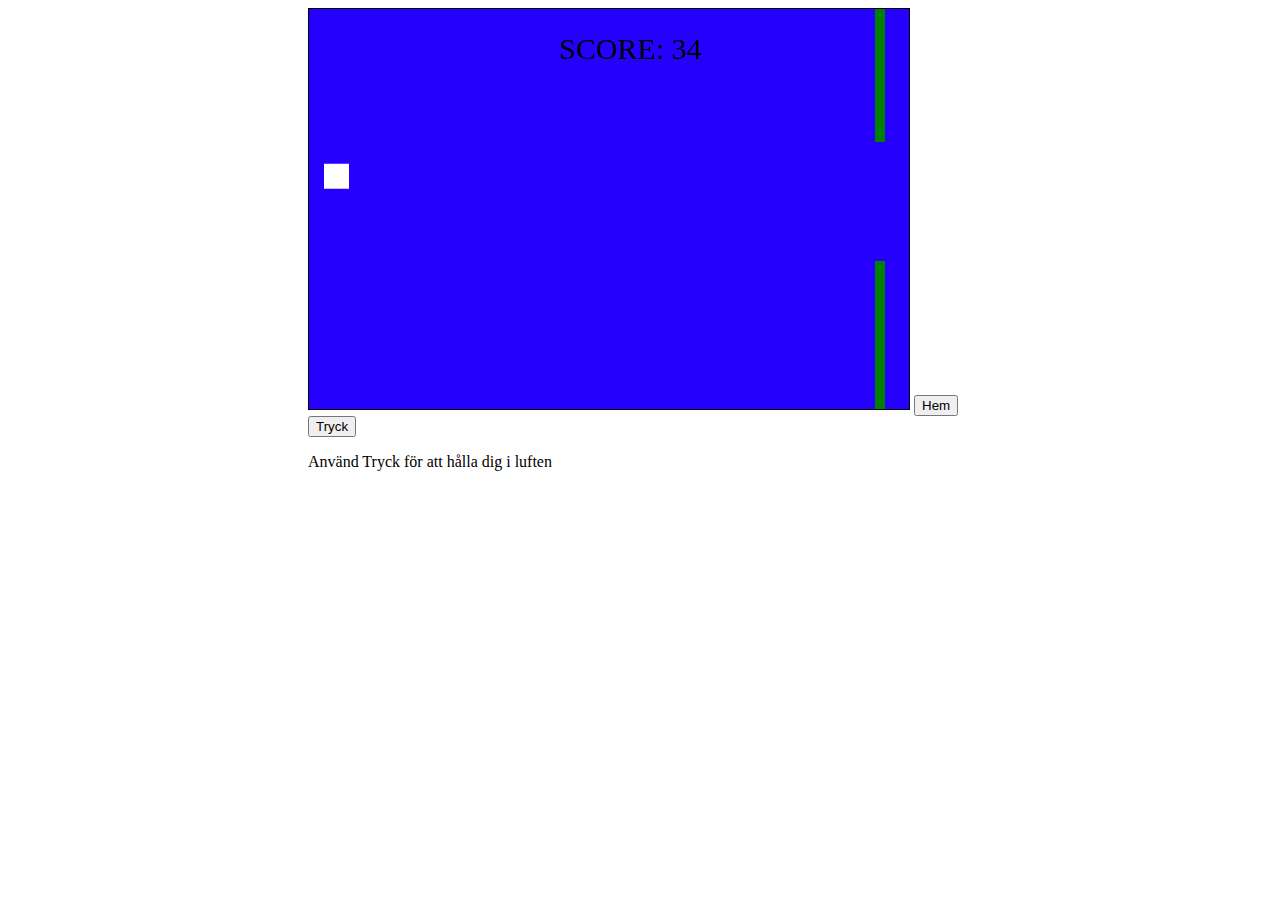
<file: index1.html>
<!DOCTYPE html>
<html lang="en">
<head>
    <meta charset="UTF-8">
    <meta http-equiv="X-UA-Compatible" content="IE=edge">
    <meta name="viewport" content="width='device-width', initial-scale=1.0">
    <title>Spel</title>
    <link rel="stylesheet" href="style1.css">
    <script src="script.js"></script>
</head>
<body>
    <body onload="startGame()"></body>
    <button onclick="gotoLink(this)"value="index.html">Hem</button>
  
    <br>
<button onmousedown="accelerate(-0.2)" onmouseup="accelerate(0.05)">Tryck</button>
<p>Använd Tryck för att hålla dig i luften</p>
<p></p>




    
</body>
</html>
</file>
<file: style1.css>
canvas {
    border:1px solid #000000;
    background-color: #2600ff;
    position: relative;
    left: 300px;
  

}

button{
    position: relative;
    left: 300px;


}

p{
    position: relative;
    left: 300px;
}
</file>
